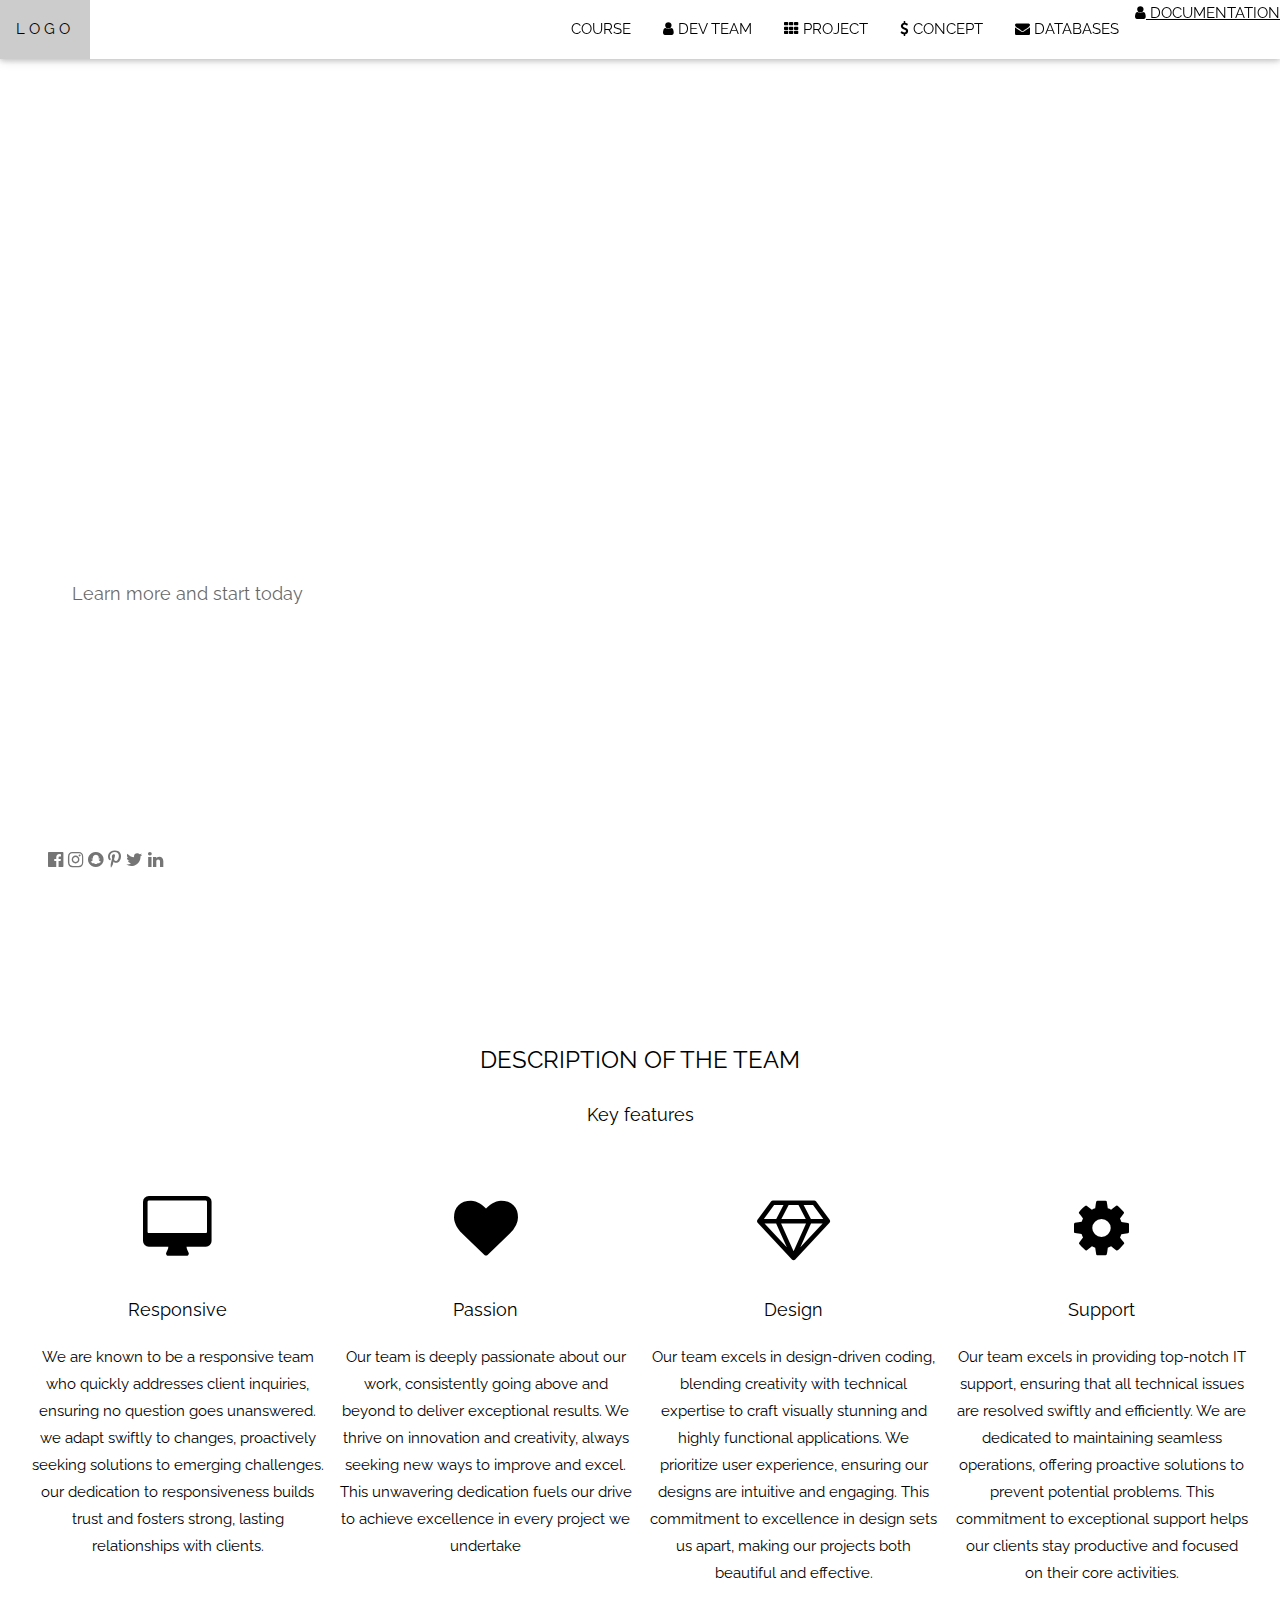
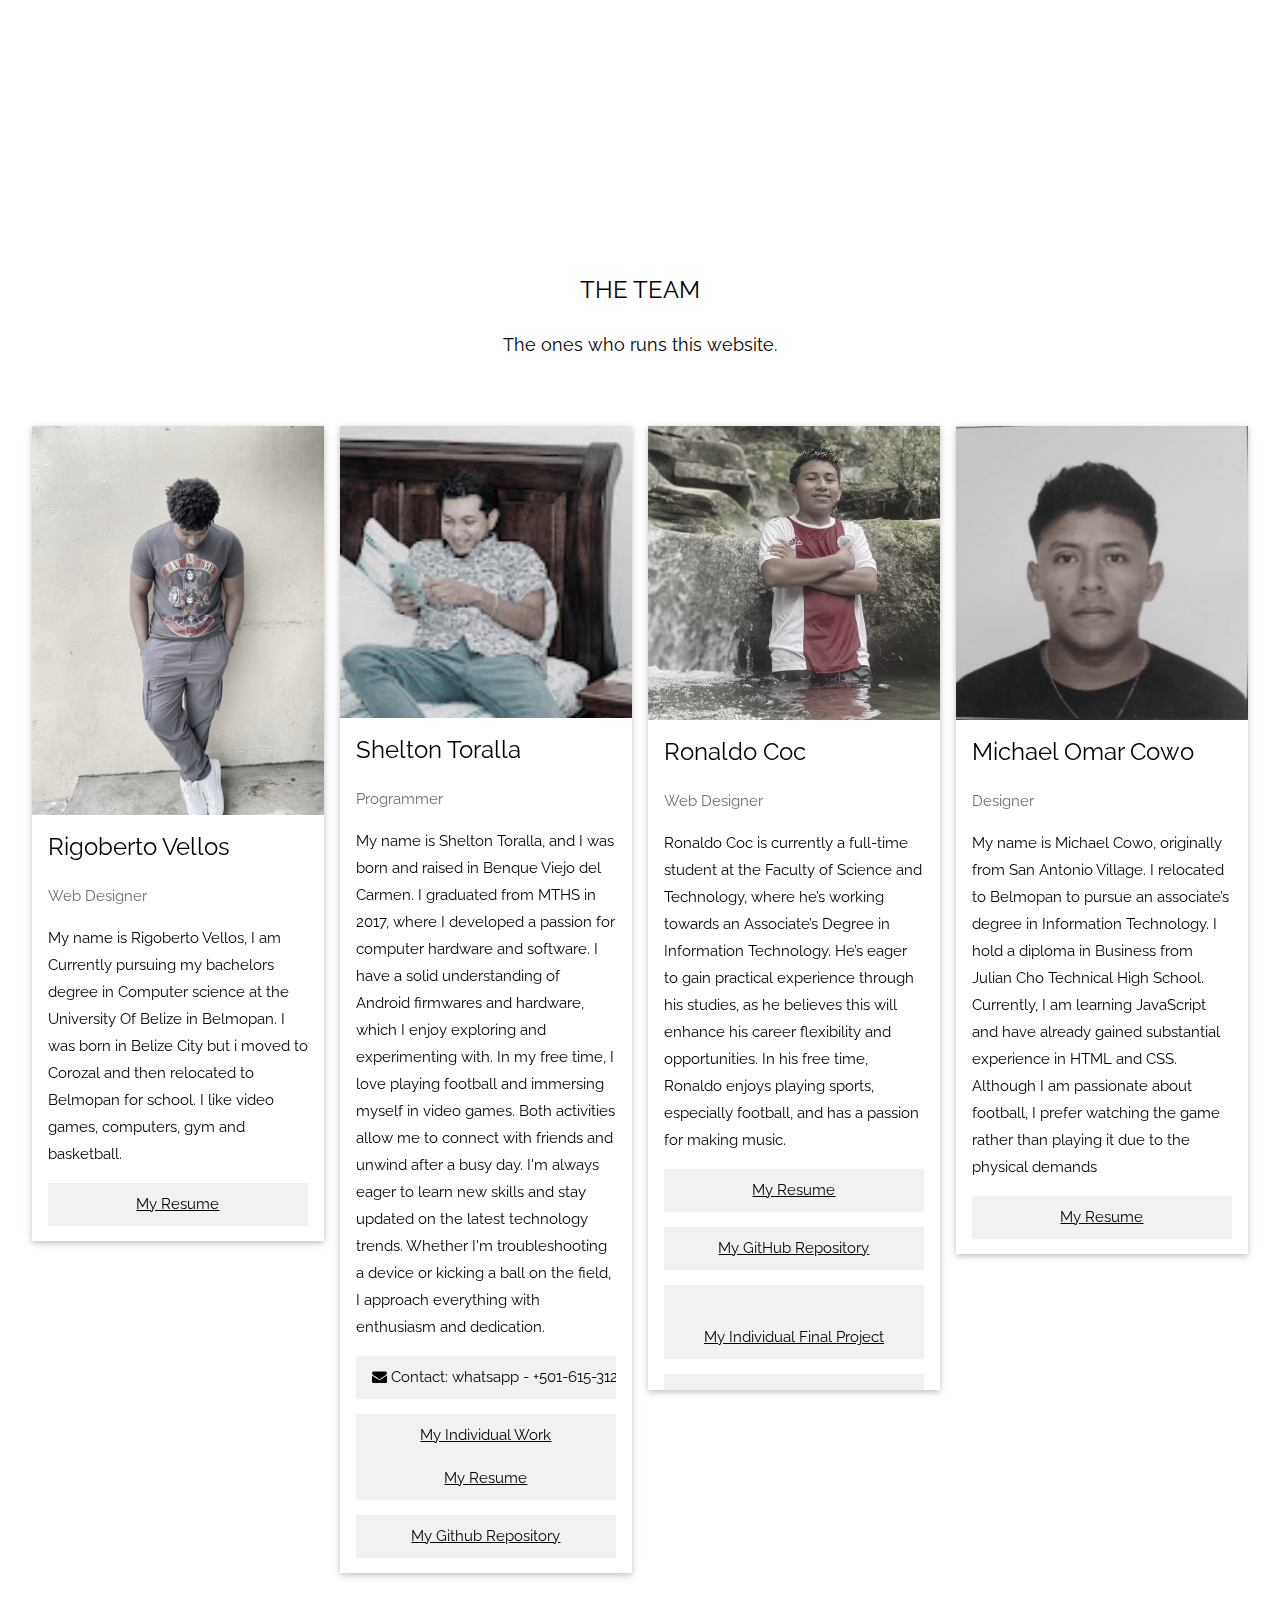
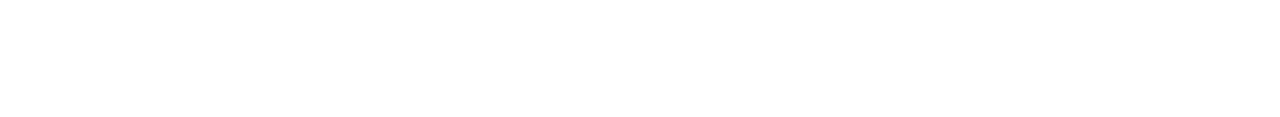
<file: index.html>
<!DOCTYPE html>
<html>
  <head>
    <title>W3.CSS Template</title>
    <meta charset="UTF-8">
    <meta name="viewport" content="width=device-width, initial-scale=1">
    <link rel="stylesheet" href="https://www.w3schools.com/w3css/4/w3.css">
    <link rel="stylesheet" href="https://fonts.googleapis.com/css?family=Raleway">
    <link rel="stylesheet" href="https://cdnjs.cloudflare.com/ajax/libs/font-awesome/4.7.0/css/font-awesome.min.css">
    <style>
    body,h1,h2,h3,h4,h5,h6 {font-family: "Raleway", sans-serif}

    body, html {
      height: 100%;
      line-height: 1.8;
    }

    /* Full height image header */
    .bgimg-1 {
      background-position: center;
      background-size: cover;
      background-image: url("https://www.w3schools.com/w3images/mac.jpg");
      min-height: 100%;
    }

    .w3-bar .w3-button {
      padding: 16px;
    }
    </style>
  </head>
<body>

<!-- Navbar (sit on top) -->
<div class="w3-top">
  <div class="w3-bar w3-white w3-card" id="myNavbar">
    <a href="#home" class="w3-bar-item w3-button w3-wide">LOGO</a>
    <!-- Right-sided navbar links -->
    <div class="w3-right w3-hide-small">
      <a href="#about" class="w3-bar-item w3-button">COURSE</a>
      <a href="#team" class="w3-bar-item w3-button"><i class="fa fa-user"></i> DEV TEAM</a>
      <a href="project.html" class="w3-bar-item w3-button"><i class="fa fa-th"></i> PROJECT</a>
      <a href="Concept.html" class="w3-bar-item w3-button"><i class="fa fa-usd"></i> CONCEPT</a>
      <a href="DataBase.html" class="w3-bar-item w3-button"><i class="fa fa-envelope"></i> DATABASES</a>
      <a href="DataBase.html"w3-bar-item w3-button"><i class="fa fa-user"></i> DOCUMENTATION</a>
    </div>
    <!-- Hide right-floated links on small screens and replace them with a menu icon -->

    <a href="javascript:void(0)" class="w3-bar-item w3-button w3-right w3-hide-large w3-hide-medium" onclick="w3_open()">
      <i class="fa fa-bars"></i>
    </a>
  </div>
</div>

<!-- Sidebar on small screens when clicking the menu icon -->
<nav class="w3-sidebar w3-bar-block w3-black w3-card w3-animate-left w3-hide-medium w3-hide-large" style="display:none" id="mySidebar">
  <a href="javascript:void(0)" onclick="w3_close()" class="w3-bar-item w3-button w3-large w3-padding-16">Close ×</a>
  <a href="#about" onclick="w3_close()" class="w3-bar-item w3-button">ABOUT</a>
  <a href="#team" onclick="w3_close()" class="w3-bar-item w3-button">TEAM</a>
  <a href="#work" onclick="w3_close()" class="w3-bar-item w3-button">WORK</a>
  <a href="#pricing" onclick="w3_close()" class="w3-bar-item w3-button">PRICING</a>
  <a href="#contact" onclick="w3_close()" class="w3-bar-item w3-button">CONTACT</a>
</nav>

<!-- Header with full-height image -->
<header class="bgimg-1 w3-display-container w3-grayscale-min" id="home">
  <div class="w3-display-left w3-text-white" style="padding:48px">
    <span class="w3-jumbo w3-hide-small">Fundamentals of Computing</span><br>
    <span class="w3-xxlarge w3-hide-large w3-hide-medium">Start something that matters</span><br>
    <span class="w3-large">This course is an introduction to the fundamentals of Computer Science that will provide
       students with a foundation for future courses in Computer Science. The course is a broad survey of the 
       discipline through topics that allow students to understand the capabilities of computer systems in terms of:
        the computer architecture; operating systems and computer networks; software and software development; data 
        organization and visualization; and the potential of computing machines</span>
    <p><a href="#about" class="w3-button w3-white w3-padding-large w3-large w3-margin-top w3-opacity w3-hover-opacity-off">Learn more and start today</a></p>
  </div> 
  <div class="w3-display-bottomleft w3-text-grey w3-large" style="padding:24px 48px">
    <i class="fa fa-facebook-official w3-hover-opacity"></i>
    <i class="fa fa-instagram w3-hover-opacity"></i>
    <i class="fa fa-snapchat w3-hover-opacity"></i>
    <i class="fa fa-pinterest-p w3-hover-opacity"></i>
    <i class="fa fa-twitter w3-hover-opacity"></i>
    <i class="fa fa-linkedin w3-hover-opacity"></i>
  </div>
</header>

<!-- About Section -->
<div class="w3-container" style="padding:128px 16px" id="about">
  <h3 class="w3-center">DESCRIPTION OF THE TEAM</h3>
  <p class="w3-center w3-large">Key features</p>
  <div class="w3-row-padding w3-center" style="margin-top:64px">
    <div class="w3-quarter">
      <i class="fa fa-desktop w3-margin-bottom w3-jumbo w3-center"></i>
      <p class="w3-large">Responsive</p>
      <p>We are known to be a responsive team who quickly addresses client inquiries, ensuring
         no question goes unanswered. we adapt swiftly to changes, 
         proactively seeking solutions to emerging challenges. 
         our dedication to responsiveness builds trust and fosters strong, 
         lasting relationships with clients.</p>
    </div>
    <div class="w3-quarter">
      <i class="fa fa-heart w3-margin-bottom w3-jumbo"></i>
      <p class="w3-large">Passion</p>
      <p>Our team is deeply passionate about our work, consistently going above
         and beyond to deliver exceptional results. We thrive on innovation and 
         creativity, always seeking new ways to improve and excel. This unwavering
          dedication fuels our drive to achieve excellence in every project we undertake</p>
    </div>
    <div class="w3-quarter">
      <i class="fa fa-diamond w3-margin-bottom w3-jumbo"></i>
      <p class="w3-large">Design</p>
      <p>Our team excels in design-driven coding, blending creativity with technical expertise to 
        craft visually stunning and highly functional applications. We prioritize user experience,
         ensuring our designs are intuitive and engaging. This commitment to excellence in design 
         sets us apart, making our projects both beautiful and effective.</p>
    </div>
    <div class="w3-quarter">
      <i class="fa fa-cog w3-margin-bottom w3-jumbo"></i>
      <p class="w3-large">Support</p>
      <p>Our team excels in providing top-notch IT support, ensuring that all technical issues
         are resolved swiftly and efficiently. We are dedicated to maintaining seamless operations, 
         offering proactive solutions to prevent potential problems. This commitment to exceptional
          support helps our clients stay productive and focused on their core activities.</p>
    </div>
  </div>
</div>

<!-- Team Section -->
<div class="w3-container" style="padding:128px 16px" id="team">
  <h3 class="w3-center">THE TEAM</h3>
  <p class="w3-center w3-large">The ones who runs this website.</p>
  <div class="w3-row-padding w3-grayscale" style="margin-top:64px">
    <div class="w3-col l3 m6 w3-margin-bottom">
      <div class="w3-card">
        <img src="rigoberto.jpg" alt="" style="width:100%">
        <div class="w3-container">
          <h3>Rigoberto Vellos</h3>
          <p class="w3-opacity">Web Designer</p>
          <p> My name is Rigoberto Vellos, I am Currently pursuing my bachelors degree in Computer science at the University Of Belize in Belmopan. I was born in Belize City but i moved to Corozal and then relocated to Belmopan for school. I like video games, computers, gym and basketball.</p>
          <p><a href="https://rigobertovellos.github.io/Resume/"><button class="w3-button w3-light-grey w3-block">My Resume</button></a></p>
        </div>
      </div>
    </div>
    <div class="w3-col l3 m6 w3-margin-bottom">
      <div class="w3-card">
        
        <img src="shelton.jpg" alt="Shelton Toralla" style="width:100%">
        <div class="w3-container">
          <h3>Shelton Toralla</h3>
          <p class="w3-opacity">Programmer</p>
          <p>My name is Shelton Toralla, and I was born and raised in Benque Viejo del Carmen. I graduated from MTHS in 2017, where I developed a passion for computer hardware and software. I have a solid understanding of Android firmwares and hardware, which I enjoy exploring and experimenting with. In my free time, I love playing football and immersing myself in video games. Both activities allow me to connect with friends and unwind after a busy day. I'm always eager to learn new skills and stay updated on the latest technology trends. Whether I'm troubleshooting a device or kicking a ball on the field, I approach everything with enthusiasm and dedication.</p>
          <p><button class="w3-button w3-light-grey w3-block"><i class="fa fa-envelope"></i> Contact: whatsapp - +501-615-3125</button></p>
          <a href="https://rawcdn.githack.com/Sh3lt0n98/individual-project/f85e4869a7d5bd801c4694d50f67ce7f31a86ae9/foc1/index.html"><button class="w3-button w3-light-grey w3-block">My Individual Work</button></a>
          <a href="https://rawcdn.githack.com/Sh3lt0n98/individual-project/9d5c746b3cade8c8d0655725864f68ee3a256103/foc1/website/index.html"><button class="w3-button w3-light-grey w3-block">My Resume</button></a></p>
          <a href="https://github.com/Sh3lt0n98"><button class="w3-button w3-light-grey w3-block">My Github Repository</button></a></p>
        </div>
      </div>
    </div>
    <div class="w3-col l3 m6 w3-margin-bottom">
      <div class="w3-card">
        <img src="RonaldoCoc.jpg" alt="Ronaldo" style="width:100%">
        <div class="w3-container">
          <h3>Ronaldo Coc</h3>
          <p class="w3-opacity">Web Designer</p>
          <p>Ronaldo Coc is currently a full-time student at the Faculty of Science and Technology, where he’s working towards an Associate’s Degree in Information Technology. He’s eager to gain practical experience through his studies, as he believes this will enhance his career flexibility and opportunities. In his free time, Ronaldo enjoys playing sports, especially football, and has a passion for making music.</p>
          <p><a href="https://ronaldorj7.github.io/resume/new%201.html"><button class="w3-button w3-light-grey w3-block">My Resume</button></a></p>
          <p><a href="https://github.com/Ronaldorj7"><button class="w3-button w3-light-grey w3-block">My GitHub Repository</button></a></p><button class="w3-button w3-light-grey w3-block">
          <p><a href="https://ronaldorj7.github.io/Individual-Final-Project/HTML/"><button class="w3-button w3-light-grey w3-block">My Individual Final Project</button></a></p><button class="w3-button w3-light-grey w3-block">
       
       
        </div>
      </div>
    </div>
    <div class="w3-col l3 m6 w3-margin-bottom">
      <div class="w3-card">
        <img src="Michael-Cowo.jpg" alt="Michael" style="width:100%">
        <div class="w3-container">
          <h3>Michael Omar Cowo</h3>
          <p class="w3-opacity">Designer</p>
          <p>My name is Michael Cowo, originally from San Antonio Village. I relocated to
             Belmopan to pursue an associate’s degree in Information Technology.
              I hold a diploma in Business from Julian Cho Technical High School.
               Currently, I am learning JavaScript and have already gained substantial
                experience in HTML and CSS. Although I am passionate about football,
                 I prefer watching the game rather than playing it due to the physical demands</p>
          <p>
            <a href="file:///C:/Users/user4/Documents/Michael%20Cowo%20Resume%204%20B.html"><button class="w3-button w3-light-grey w3-block">My Resume</button></a></p>
          
        </div>
      </div>
    </div>
  </div>
</div>

</body>
</html>
</file>
